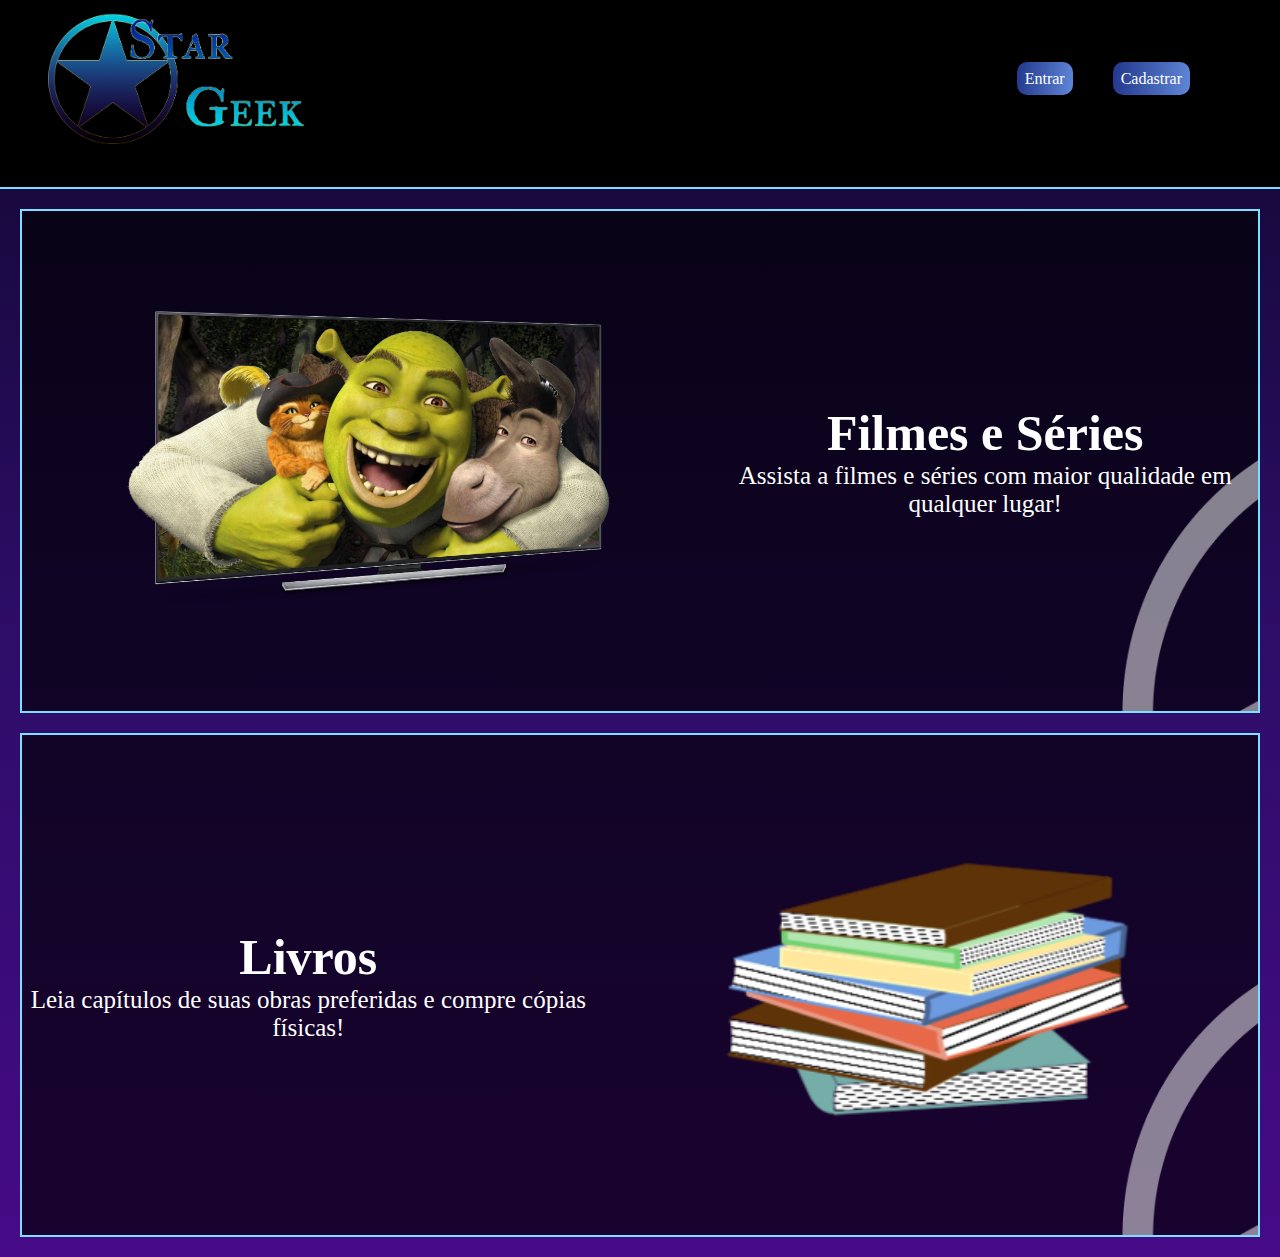
<file: index.html>
<!DOCTYPE html>
<html lang="pt-br">

<head>
    <meta charset="UTF-8">
    <meta http-equiv="X-UA-Compatible" content="IE=edge">
    <meta name="viewport" content="width=device-width, initial-scale=1.0">
    <title>StarGeek</title>
    <link rel="stylesheet" href="CSS/style.css">
</head>

<body>
    <header class="banner">
        <img src="img/logo.png" alt="">
        <nav>
            <ul class="menu">
                <li><a href="login.html" class="botao-azul" target="_blank">Entrar</a></li>
                <li><a href="cadastro.html" class="botao-azul" target="_blank">Cadastrar</a></li>
            </ul>
        </nav>
    </header>
<main>
    <div class="primeira-tela">
        
        <img src="img/tv-shrek.png" alt="">
        <div class="prim-text">
            <h1>
                Filmes e Séries
            </h1>
            <p>Assista a filmes e séries com maior qualidade em qualquer lugar! </p>
        </div>
    </div>


    <div class="primeira-tela">
        
        <div class="prim-text">
            <h1>
                Livros
            </h1>
            <p>Leia capítulos de suas obras preferidas e compre cópias físicas! </p>
            
        </div>
        <img src="img/stack_of_books_01_preview">
    </div>


    
</main>
</body>

</html>
</file>
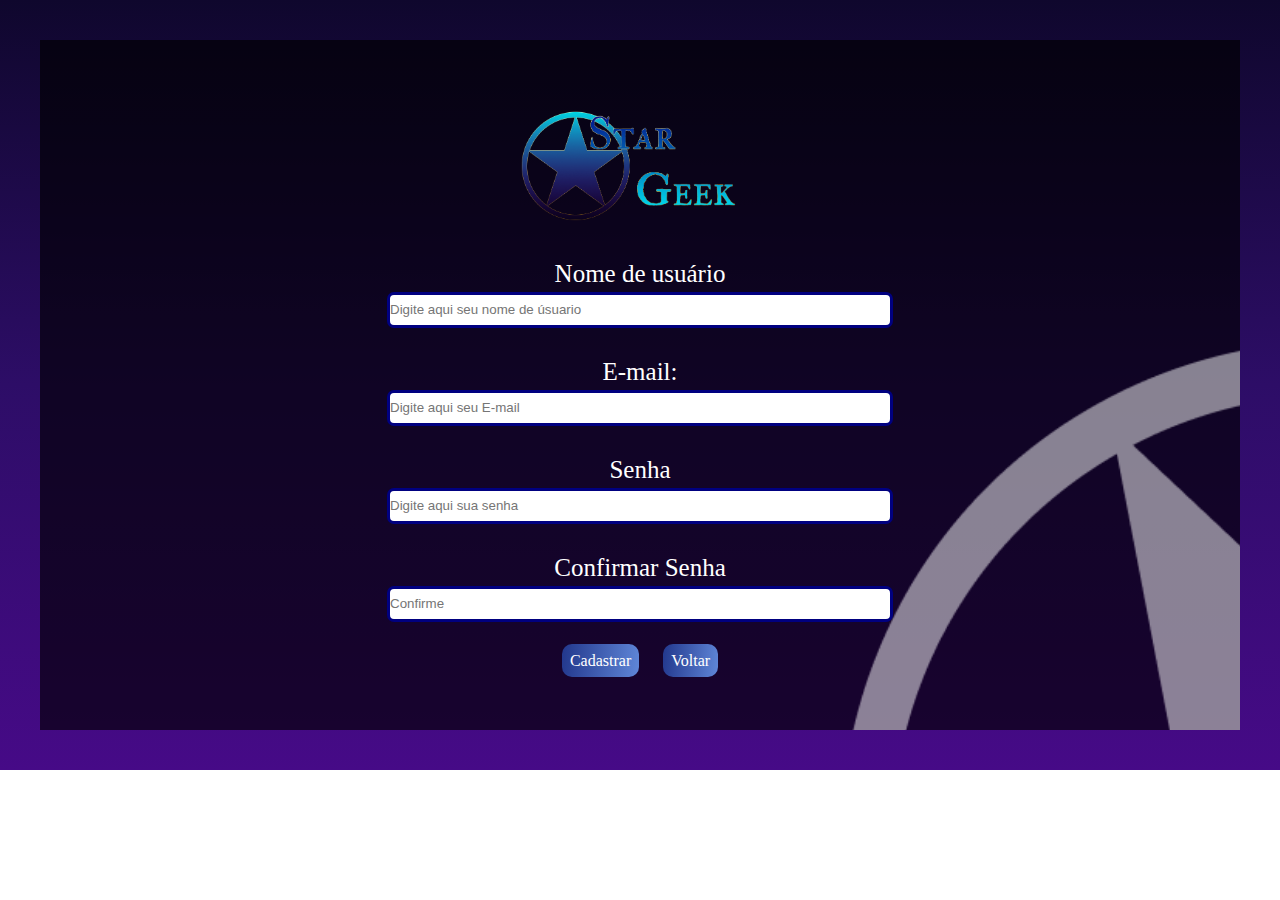
<file: cadastro.html>
<!DOCTYPE html>
<html lang="pt-br">

<head>
    <meta charset="UTF-8">
    <meta http-equiv="X-UA-Compatible" content="IE=edge">
    <meta name="viewport" content="width=device-width, initial-scale=1.0">
    <title>Cadastro SG</title>
    <link rel="stylesheet" href="CSS/style.css">
    <script src="StarGeek.js"></script>
</head>

<body>
    <div class="cadastro-tela">
        <img src="img/logo.png" alt="">
        <ul class="inputs">
            <li>
                <p class="nomes">Nome de usuário</p>
                <input type="text" placeholder="Digite aqui seu nome de úsuario" class="escrita" id="Nome">
            </li>
            <li>
                <p class="nomes">E-mail:</p>
                <input type="email" placeholder="Digite aqui seu E-mail" name="" id="email" class="escrita" >
            </li>
            <li>
                <p class="nomes">Senha</p>
                <input type="password" placeholder="Digite aqui sua senha" class="escrita" id="Senha">
            </li>
            <li>
                <p class="nomes">Confirmar Senha</p>
                <input type="password" placeholder="Confirme" class="escrita" id="senhaConfirm">
            </li>
        </ul>

        <a href="#" class="botao-azul" target="_self" onclick="BotaoCadastrar()">Cadastrar</a>
        <a href="#" class="botao-azul" target="_self">Voltar</a>
    </div>
</body>

</html>
</file>
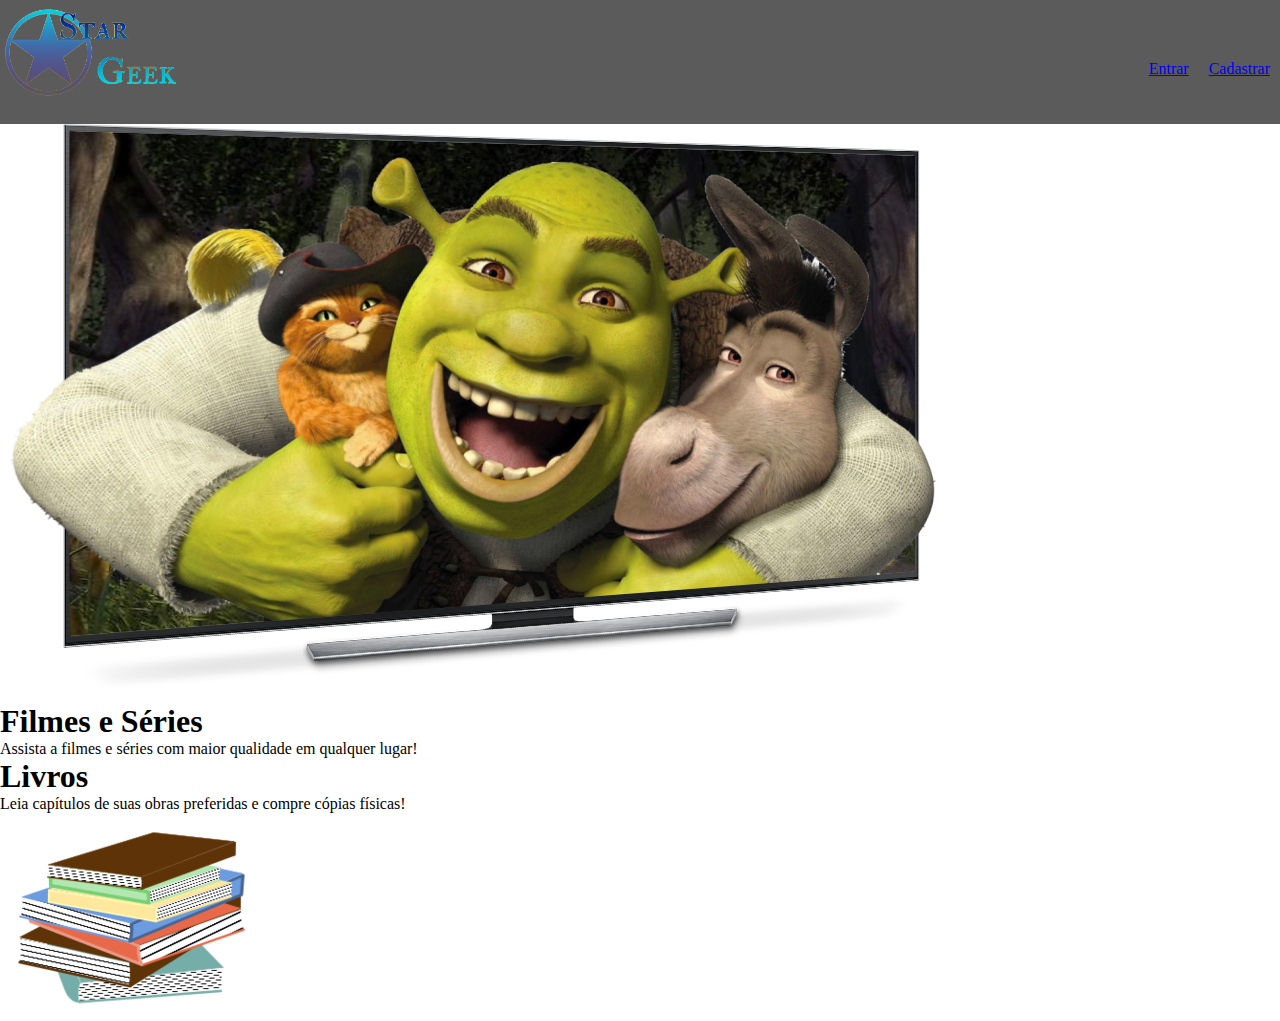
<file: index copy.html>
<!DOCTYPE html>
<html lang="pt-br">

<head>
    <meta charset="UTF-8">
    <meta http-equiv="X-UA-Compatible" content="IE=edge">
    <meta name="viewport" content="width=device-width, initial-scale=1.0">
    <title>StarGeek</title>
    <link rel="stylesheet" href="CSS/StarGeek.css">
</head>

<body>
    <header class="banner">
        <img src="img/logo.png" alt="">
        <nav>
            <ul class="menu">
                <li><a href="login.html" class="botao-azul" target="_blank">Entrar</a></li>
                <li><a href="cadastro.html" class="botao-azul" target="_blank">Cadastrar</a></li>
            </ul>
        </nav>
    </header>
<main>
    <div class="primeira-tela">
        
        <img src="img/tv-shrek.png" alt="">
        <div class="prim-text">
            <h1>
                Filmes e Séries
            </h1>
            <p>Assista a filmes e séries com maior qualidade em qualquer lugar! </p>
        </div>
    </div>


    <div class="primeira-tela">
        
        <div class="prim-text">
            <h1>
                Livros
            </h1>
            <p>Leia capítulos de suas obras preferidas e compre cópias físicas! </p>
            
        </div>
        <img src="img/stack_of_books_01_preview">
    </div>


    
</main>
</body>

</html>
</file>
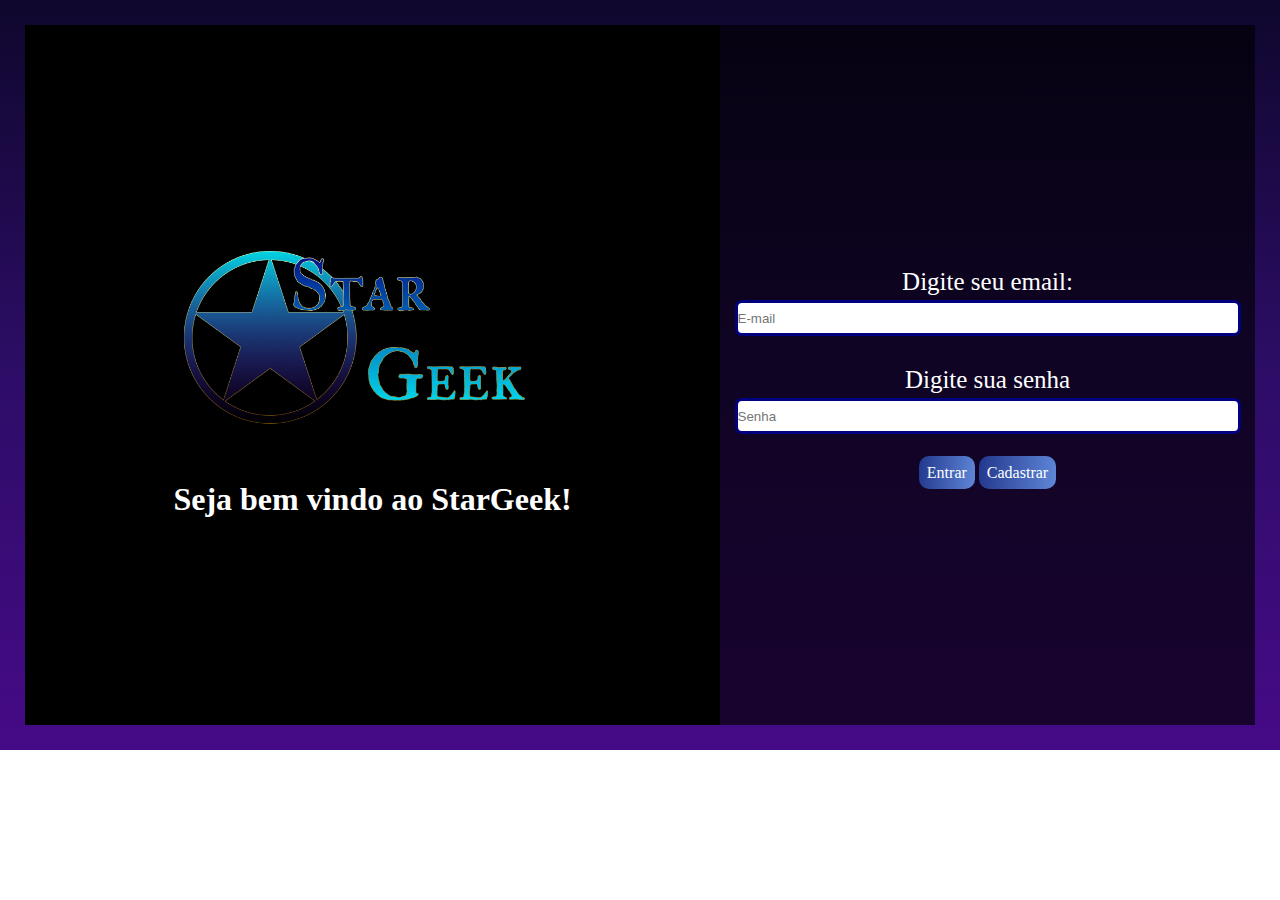
<file: login.html>
<!DOCTYPE html>
<html lang="pt-br">

<head>
    <meta charset="UTF-8">
    <meta http-equiv="X-UA-Compatible" content="IE=edge">
    <meta name="viewport" content="width=device-width, initial-scale=1.0">
    <title>Login SG</title>
    <link rel="stylesheet" href="CSS/style.css">
</head>

<body>
    <div class="tela-login">
        <div class="area-esquerda">
            <img src="img/logo.png" alt="">
            <h1>Seja bem vindo ao StarGeek!</h1>
        </div>

        <div class="area-direita">
            <ul class="inputs">
                <li>
                    <p class="nomes">Digite seu email:</p>
                    <input type="email" placeholder="E-mail" class="escrita" id="NomeLogin">
                </li>
                <li>
                    <p class="nomes">Digite sua senha</p>
                    <input type="password" name="" id="SenhaLogin" placeholder="Senha" class="escrita">
                </li>
                <li>
                    <a href="#" class="botao-azul" target="_self" onclick="botaoLogin()">Entrar</a>
                    <a href="cadastro.html" class="botao-azul" target="_self">Cadastrar</a>
                </li>
            </ul> 


        </div>


    </div>
    <script src="StarGeek.js"></script>
</body>

</html>
</file>
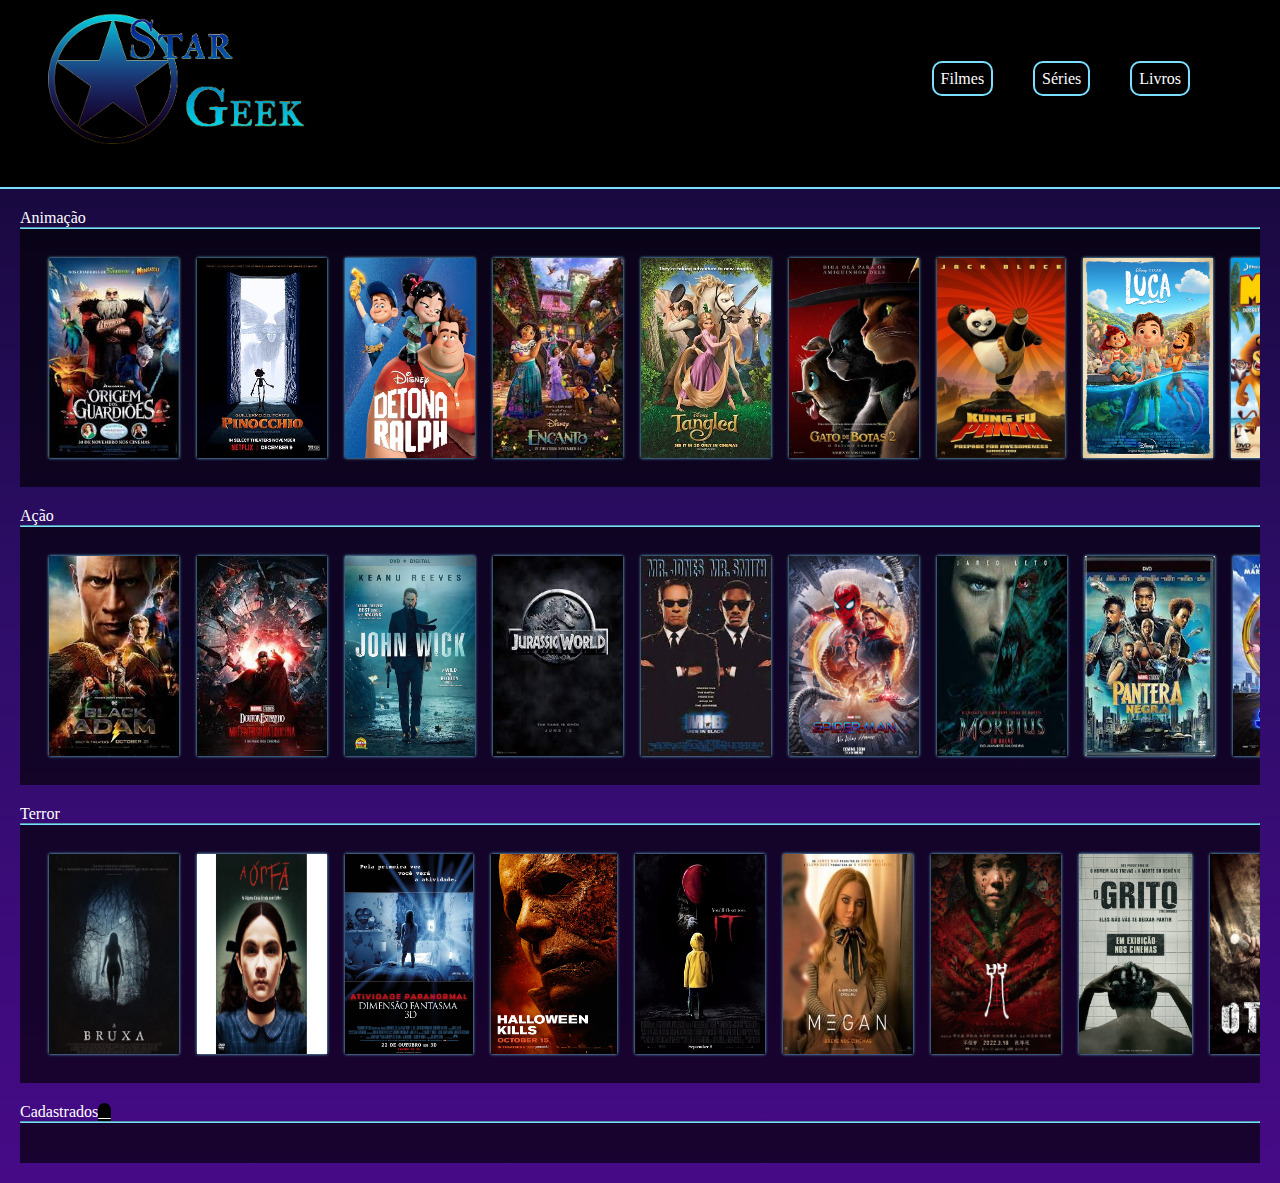
<file: pag-principal.html>
<!DOCTYPE html5>
<html lang="pt-br">

<head>
    <meta charset="UTF-8">
    <meta http-equiv="X-UA-Compatible" content="IE=edge">
    <meta name="viewport" content="width=device-width, initial-scale=1.0">
    <title>Página de filmes</title>
    <link rel="stylesheet" href="CSS/style.css">
    <link rel="stylesheet" href="https://cdnjs.cloudflare.com/ajax/libs/font-awesome/4.7.0/css/font-awesome.min.css">

</head>

<body onload="exibirFilmesVetor()">
    <header class="banner">
        <img src="img/logo.png" alt="">

        <nav>
            <ul class="menu">
                <li><a href="pag-principal.html" target="_self" class="bot-telas"> Filmes</a></li>
                <li><a href="pag-secundario.html" target="_self" class="bot-telas">Séries</a></li>
                <li> <a href="pag-terciaria.html" target="_self" class="bot-telas">Livros</a></li>
            </ul>
        </nav>

    </header>

    <main>
        <div class="divisao">
            <p class="titulo-fileira">Animação</p>
            <hr class="linha-separacao">
            <div class="lista-de-conteudo">
                <img src="img/FilmesAnimacao/AOrigemDosGuardioes.jpg" alt="" class="anim">
                <img src="img/FilmesAnimacao/Del_Toro_Pinocchio_(2022).jpg" alt="" class="anim">
                <img src="img/FilmesAnimacao/Detona Ralph.jpg" alt="" class="anim">
                <img src="img/FilmesAnimacao/Encanto.jpg" alt="" class="anim">
                <img src="img/FilmesAnimacao/Enrolados.jpg" alt="" class="anim">
                <img src="img/FilmesAnimacao/GatoDEBotas2.jpg" alt="" class="anim">
                <img src="img/FilmesAnimacao/Kungfupanda.jpg" alt="" class="anim">
                <img src="img/FilmesAnimacao/Luca.png" alt="" class="anim">
                <img src="img/FilmesAnimacao/Madagascar.webp" alt="" class="anim">
                <img src="img/FilmesAnimacao/p_frankenweenie.webp" alt="" class="anim">
                <img src="img/FilmesAnimacao/Raya.webp" alt="" class="anim">
                <img src="img/FilmesAnimacao/Red.jpg" alt="" class="anim">
                <img src="img/FilmesAnimacao/Rio.webp" alt="" class="anim">
                <img src="img/FilmesAnimacao/Shrek_Poster.jpg" alt="" class="anim">
                <img src="img/FilmesAnimacao/Soul.webp" alt="" class="anim">
                <img src="img/FilmesAnimacao/The Sea Beast.jpg" alt="" class="anim">
                <img src="img/FilmesAnimacao/Turbo.jpg" alt="" class="anim">
                <img src="img/FilmesAnimacao/Valente.jpg" alt="" class="anim">
                <img src="img/FilmesAnimacao/Vida de Inseto.webp" alt="" class="anim">
                <img src="img/FilmesAnimacao/Walle.webp" alt="" class="anim">
            </div>
        </div>
        <div class="divisao">
            <p class="titulo-fileira">Ação</p>
            <hr class="linha-separacao">
            <div class="lista-de-conteudo">
                <img src="img/FilmesAção/Adao Negro.jpg" alt="" class="anim">
                <img src="img/FilmesAção/DoutorEstranho.jpg" alt="" class="anim">
                <img src="img/FilmesAção/JOhn Wick.jpg" alt="" class="anim">
                <img src="img/FilmesAção/JurassicWorld.jpg" alt="" class="anim">
                <img src="img/FilmesAção/Men in Black.jpg" alt="" class="anim">
                <img src="img/FilmesAção/MIranha.jpg" alt="" class="anim">
                <img src="img/FilmesAção/Morbius.jpg" alt="" class="anim">
                <img src="img/FilmesAção/Pantera Negra.jpg" alt="" class="anim">
                <img src="img/FilmesAção/Sonic.jpg" alt="" class="anim">
                <img src="img/FilmesAção/Venom.jpg" alt="" class="anim">
                <img src="img/FilmesAção/alerta maximo.jpg" alt="" class="anim">
                <img src="img/FilmesAção/ascensao do imperio.jpg" alt="" class="anim">
                <img src="img/FilmesAção/bad boys.jpg" alt="" class="anim">
                <img src="img/FilmesAção/circulo de fogo.jpg" alt="" class="anim">
                <img src="img/FilmesAção/harry-potter.jpg" alt="" class="anim">
            </div>
        </div>
        <div class="divisao">
            <p class="titulo-fileira">Terror</p>
            <hr class="linha-separacao">
            <div class="lista-de-conteudo">
                <img src="img/FilmeTerror/A bruxa.jpg" alt="" class="anim">
                <img src="img/FilmeTerror/A orfa.webp" alt="" class="anim">
                <img src="img/FilmeTerror/Atividade paranormal.webp" alt="" class="anim">
                <img src="img/FilmeTerror/Halloween kilss.jpg" alt="" class="anim">
                <img src="img/FilmeTerror/It.jpg" alt="" class="anim">
                <img src="img/FilmeTerror/M3gan.jpg" alt="" class="anim">
                <img src="img/FilmeTerror/Marcas da Maldição Netflix.jpg" alt="" class="anim">
                <img src="img/FilmeTerror/O grito.jpg" alt="" class="anim">
                <img src="img/FilmeTerror/O tunel.jpg" alt="" class="anim">
                <img src="img/FilmeTerror/os-inocentes.download" alt="" class="anim">
                <img src="img/FilmeTerror/panico-vi.webp" alt="" class="anim">
                <img src="img/FilmeTerror/Sobrenatural.jpg" alt="" class="anim">
            </div>
        </div>
        <div class="divisao">
            <p class="titulo-fileira">Cadastrados <a href="cadasMidia.html" class="titulo-fileira">&#xf019;</a></p>
            <hr class="linha-separacao">
            <div class="lista-de-conteudo" id="midiaCadastradas">
            </div>
        </div>
    </main>

    <script src="StarGeek.js"></script>
</body>

</html>
</file>
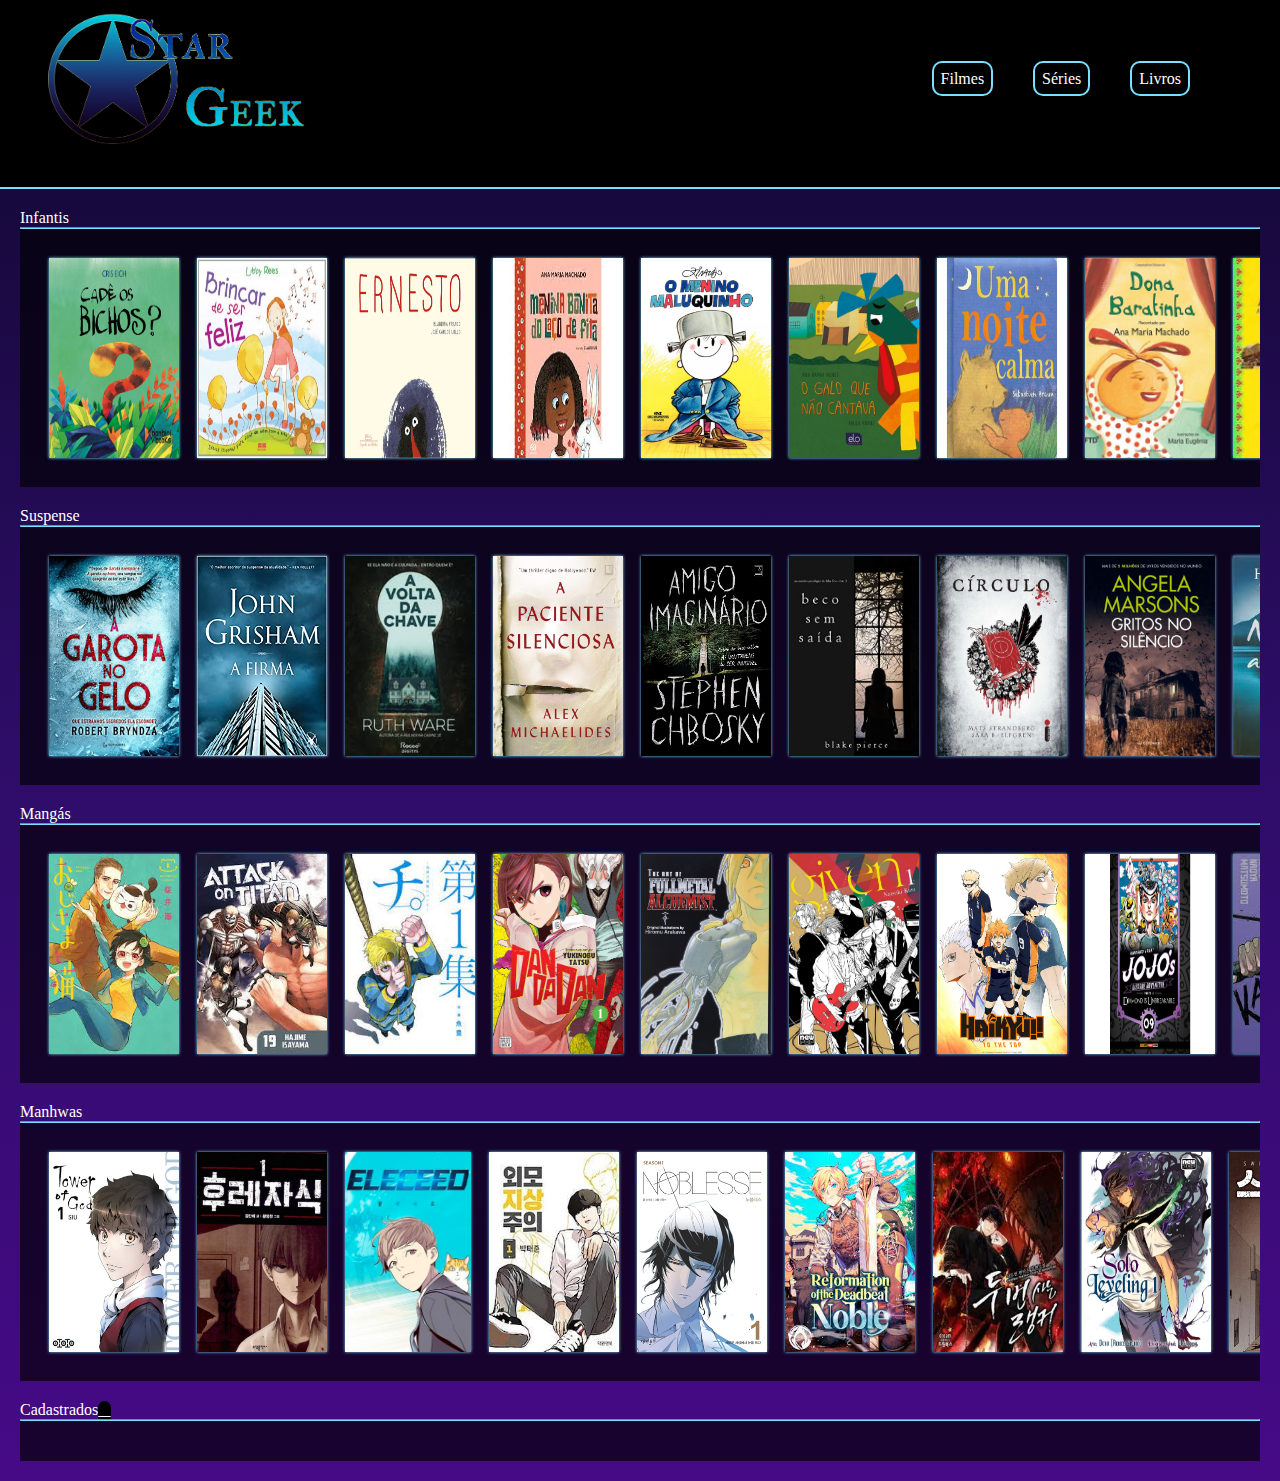
<file: pag-terciaria.html>
<!DOCTYPE html>
<html lang="pt-br">

<head>
    <meta charset="UTF-8">
    <meta http-equiv="X-UA-Compatible" content="IE=edge">
    <meta name="viewport" content="width=device-width, initial-scale=1.0">
    <title>Página de Livros</title>
    <link rel="stylesheet" href="CSS/style.css">
</head>

<body>
    <header class="banner">
        <img src="img/logo.png" alt="">
        <nav>
            <ul class="menu">
                <li><a href="pag-principal.html" target="_self" class="bot-telas"> Filmes</a></li>
                <li><a href="pag-secundario.html" target="_self" class="bot-telas">Séries</a></li>
                <li> <a href="pag-terciaria.html" target="_self" class="bot-telas">Livros</a></li>
            </ul>
        </nav>

    </header>

    <main>
        <div class="divisao">
            <p class="titulo-fileira">Infantis</p>
            <hr class="linha-separacao">
            <div class="lista-de-conteudo">
                <img src="img/LivroEscolar/02-cade-bichos.webp" alt="" class="anim">
                <img src="img/LivroEscolar/Brincar de ser feliz.jpg" alt="" class="anim">
                <img src="img/LivroEscolar/Ernesto.jpg" alt="" class="anim">
                <img src="img/LivroEscolar/Menina Bonita do Laço de Fita.jpg" alt="" class="anim">
                <img src="img/LivroEscolar/MeninoMaluquinho.webp" alt="" class="anim">
                <img src="img/LivroEscolar/O-galo-que-não-cantava-696x1000.jpeg" alt="" class="anim">
                <img src="img/LivroEscolar/Uma Noite Calma.avif" alt="" class="anim">
                <img src="img/LivroEscolar/image 2 (1).png" alt="" class="anim">
                <img src="img/LivroEscolar/image 1.png" alt="" class="anim">
                <img src="img/LivroEscolar/image 10 (1).png" alt="" class="anim">
                <img src="img/LivroEscolar/image 10.png" alt="" class="anim">
                <img src="img/LivroEscolar/image 11.png" alt="" class="anim">
                <img src="img/LivroEscolar/image 2.png" alt="" class="anim">
                <img src="img/LivroEscolar/image 3 (1).png" alt="" class="anim">
                <img src="img/LivroEscolar/image 3.png" alt="" class="anim">
                <img src="img/LivroEscolar/image 4 (1).png" alt="" class="anim">
                <img src="img/LivroEscolar/image 4.png" alt="" class="anim">
                <img src="img/LivroEscolar/image 5.png" alt="" class="anim">
                <img src="img/LivroEscolar/image 6 (1).png" alt="" class="anim">
                <img src="img/LivroEscolar/image 6.png" alt="" class="anim">
                <img src="img/LivroEscolar/image 8.png" alt="" class="anim">
                <img src="img/LivroEscolar/image 9 (1).png" alt="" class="anim">
                <img src="img/LivroEscolar/image 9.png" alt="" class="anim">
            </div>
        </div>
        <div class="divisao">
            <p class="titulo-fileira">Suspense</p>
            <hr class="linha-separacao">
            <div class="lista-de-conteudo">
                <img src="img/Nova pasta/A garota no gelo.jpg" alt="" class="anim">
                <img src="img/Nova pasta/A Firma.jpg" alt="" class="anim">
                <img src="img/Nova pasta/A Volta da  chave.jpg" alt="" class="anim">
                <img src="img/Nova pasta/a_paciente_silenciosa.webp" alt="" class="anim">
                <img src="img/Nova pasta/Amigo.jpg" alt="" class="anim">
                <img src="img/Nova pasta/Beco Sem Saida.jpg" alt="" class="anim">
                <img src="img/Nova pasta/Circulo.jpg" alt="" class="anim">
                <img src="img/Nova pasta/Gritos no silêncio.jpg" alt="" class="anim">
                <img src="img/Nova pasta/NaoConteANinguem.jpg" alt="" class="anim">
                <img src="img/Nova pasta/O Assassino das Páginas.webp" alt="" class="anim">
                <img src="img/Nova pasta/O ultimo suspiro.jpg" alt="" class="anim">
                <img src="img/Nova pasta/o-colecionador-de-ossos.jpg" alt="" class="anim">
                <img src="img/Nova pasta/OHomemDeGiz.jpg" alt="" class="anim">
                <img src="img/Nova pasta/OitoAssassinatosPerfeitos.jpg" alt="" class="anim">
                <img src="img/Nova pasta/outra-sra-parrish.jpg" alt="" class="anim">
                <img src="img/Nova pasta/Verity-Colleen-Hoover-203x300.jpg" alt="" class="anim">
            </div>
        </div>
        <div class="divisao">
            <p class="titulo-fileira">Mangás</p>
            <hr class="linha-separacao">
            <div class="lista-de-conteudo">
                <img src="img/mangás/A Man and His Cat  Umi Sakurai.jpg" alt="" class="anim">
                <img src="img/mangás/Attack on Titan - Hajime Isayama.jpg" alt="" class="anim">
                <img src="img/mangás/Chi Chikyu no Undo ni Tsuite Uoto.jpg" alt="" class="anim">
                <img src="img/mangás/Dandadan  Yukinobu Tatsu.jpg" alt="" class="anim">
                <img src="img/mangás/Fullmetal Alchemist - Hiromu Arakawa.jpg" alt="" class="anim">
                <img src="img/mangás/Given.jpg" alt="" class="anim">
                <img src="img/mangás/Haikyuu!!.jpe" alt="" class="anim">
                <img src="img/mangás/JOjo bizarre.webp" alt="" class="anim">
                <img src="img/mangás/Kaiju Naoya Matsumoto.jpg" alt="" class="anim">
                <img src="img/mangás/Look Back.jpg" alt="" class="anim">
                <img src="img/mangás/one-punch-man-vol-21.jpg" alt="" class="anim">
                <img src="img/mangás/Oshi no Ko Aka Akasaka  Mengo Yokoyari.jpg" alt="" class="anim">
                <img src="img/mangás/Sailor Moon.jpg" alt="" class="anim">
                <img src="img/mangás/Toilet-Bound Hanako-kun.jpg" alt="" class="anim">
                <img src="img/mangás/Tokyo Revengers.jpg" alt="" class="anim">
            </div>
        </div>
        <div class="divisao">
            <p class="titulo-fileira">Manhwas</p>
            <hr class="linha-separacao">
            <div class="lista-de-conteudo">
                <img src="img/Manhwas/61z+k1oFUsS.jpg" alt="" class="anim">
                <img src="img/Manhwas/Bastard.jpg" alt="" class="anim">
                <img src="img/Manhwas/eleceed.jpg" alt="" class="anim">
                <img src="img/Manhwas/Lookism.jpg" alt="" class="anim">
                <img src="img/Manhwas/Noblesse_(manhwa)_Cover.jpg" alt="" class="anim">
                <img src="img/Manhwas/Reformation of the Deadbeat Noble.jpg" alt="" class="anim">
                <img src="img/Manhwas/Second Life Ranker.jpg" alt="" class="anim">
                <img src="img/Manhwas/solo leveling.jpg" alt="" class="anim">
                <img src="img/Manhwas/Sweet Home.jpg" alt="" class="anim">
                <img src="img/Manhwas/The Beginning After The End.jpg" alt="" class="anim">
                <img src="img/Manhwas/The breaker.jpg" alt="" class="anim">
                <img src="img/Manhwas/The_God_of_High_School_Volume_1_Cover.jpg" alt="" class="anim">
                <img src="img/Manhwas/Tomb Raider King.webp" alt="" class="anim">
                <img src="img/Manhwas/unordinary.jpg" alt="" class="anim">
            </div>
        </div>
        <div class="divisao">
            <p class="titulo-fileira">Cadastrados <a href="cadasMidia.html" class="titulo-fileira">&#xf019;</a></p>
            <hr class="linha-separacao">
            <div class="lista-de-conteudo" id="midiaCadastradas">
            </div>
        </div>
    </main>
    <script src="StarGeek.js"></script>
</body>

</html>
</file>
<file: CSS/style.css>
* {
    margin: 0;
    padding: 0;
    box-sizing: 0;
}

main {
    max-width: 100%;
}

:root {
    --preto: black;
    --branco: white;
    --pre-opac: rgba(0, 0, 0, 0.642);
    --ciano: rgb(123, 224, 255);
    --ciano-2: rgb(38, 86, 96);
}
body {
    background-image: linear-gradient(to bottom, rgb(15, 7, 45), rgb(45, 13, 103) ,rgb(70, 10, 135));
    background:linear-gradient(to bottom, rgba(109, 81, 220, 0.442),);
    background-repeat: no-repeat;
    display: flex;
    flex-direction: column;
    text-align: center;
    color: var(--branco);
}

.banner {
    background-color: var(--preto);
    display: flex;
    justify-content: space-between;
    padding-left: 40px;
    padding-right: 40px;
    border-bottom: 2px solid var(--ciano);
}

.banner>img {
    width: 300px;
}

.menu {
    display: flex;
    margin-top: 50px;
    margin-right: 30px;

}

.menu>li {
    padding: 20px;
    list-style-type: none;
}


.botao-azul {
    box-sizing: border-box;
    padding: 8px;
    left: 0%;
    right: 0%;
    top: 0%;
    bottom: 0%;
    color: var(--branco);
    text-decoration: none;
    background: linear-gradient(276.18deg, #658EDF -9.44%, #1A2D82 113.07%);
    border-radius: 10px;
    transition: 500ms;
}


.botao-azul:hover {
    box-sizing: border-box;

    padding: 8px;
    left: 0%;
    right: 0%;
    top: 0%;
    bottom: 0%;
    color: var(--branco);
    text-decoration: none;

    background: linear-gradient(276.18deg, #9279ee -9.44%, #5325a8 113.07%);
    border-radius: 10px;
    border: 1px solid;
    border-color: var(--ciano);
    transition: 500ms;
}



/*fazendo o corpo*/

.primeira-tela {
    background: url(../img/Union.png) , var(--pre-opac);
    background-repeat: no-repeat;
    background-size: 600px;
    background-position: 1100px 200px;
    width: auto;
    height: 500px;
    margin: 20px;    display: flex;
    border: 2px solid;
    border-color: var(--ciano);
    font-size: 25px;

}

.primeira-tela>img {
    width: 500px;
    float: right;
    margin: 100px;
}

.prim-text {
    color: var(--branco);
    text-align: center;
    width: 50%;
    display: flex;
    justify-content: center;
    align-items: center;
    flex-direction: column;
}

.seg-text {
    color: var(--branco);
    text-align: center;
    width: 50%;
    display: flex;
    justify-content: center;
    align-items: center;
    flex-direction: column;
}


/*estilizando login*/

.tela-login{
    background-color: var(--pre-opac);
    margin: 25px;
    display: flex;
    height: 700px;
}

.area-esquerda{
    background-color: var(--preto);
    width: 50%;
    align-items: center;
    padding: 80px;
    text-align: center;
    display: flex;
    flex-direction: column;
    justify-content: center;
    
    
}

.area-esquerda>img{
    width: 400px;
    display: flex;
    flex-direction: column;
    justify-items: center;
    align-items: center;
}

.area-esquerda>h1{
    color: var(--branco);
    display: flex;
    flex-direction: column;
    
}

.area-direita{
    width: 50%;
    display: flex;
    align-items: center;
    justify-content: center;
}


.inputs{
    list-style-type: none;
}

.escrita{
   width: 500px;
   height: 30px;
    margin-top: 2px;
    margin-bottom: 30px;
}

input{
    border: 3px solid  navy;
    border-radius: 7px;
    
}

/*tela de cadastro*/

.cadastro-tela{
    background: url(../img/Union.png) , var(--pre-opac);
    background-repeat: no-repeat;
    background-size: 1000px;
    background-position: 800px 300px;
    margin: 40px;
    justify-content: center;
    padding: 60px;
}

.cadastro-tela>a{
    margin: 10px;
}


.cadastro-tela>img{
    width: 250px;
}

.nomes{
    color: var(--branco);
    font-size: 25px;
    padding-bottom: 2px;
}


/*fazendo a página de filmes/séries/Livros*/

.divisao{
    margin: 20px;
}
.lista-de-conteudo{
    display: flex;
    overflow: scroll;
    background-color: var(--pre-opac);
    padding: 20px;
}

.lista-de-conteudo::-webkit-scrollbar{
    background-color: transparent;
    width: 0px;
}
.anim{
    width: 130px;
    height: 200px;
    margin: 9px;
    display: flex;
    justify-content: space-around;
    box-shadow: 0px 0px 3px var(--ciano);
    transition: 200ms;
}


.anim:hover{
    width: 130px;
    height: 200;
    margin: 7px;
    display: flex;
    justify-content: space-around;
    box-shadow: 0px 0px 10px var(--ciano);
    transition: 200ms;
}

.titulo-fileira{
    background-color: var(--preto);
    color: var(--branco) ;
    text-align: center;
    margin-right: 1340px;
    border: 1px transparent;
    border-radius: 10px 10px 0px 0px;
    display: flex;
    
}

.linha-separacao{
    border-color: var(--ciano);
}

.bot-telas{
    border: 2px solid;
    border-color: var(--ciano);
    border-radius: 10px;
    padding: 7px;
    color: var(--branco);
    text-decoration: none;
    transition: 200ms;
}

.bot-telas:hover{
    border: 2px solid;
    border-color: var(--ciano);
    border-radius: 10px;
    padding: 7px;
    color: var(--branco);
    text-decoration: none;
    background-color: var(--ciano-2);
    box-shadow: 0px 0px 9px var(--ciano);
    transition: 200ms;
}

.porfavorarrume{
    display:flex ;
    flex-direction: column;
    align-items: center;
    justify-content: center;
    margin: 100px;
}

/*
______
|     |
|     |
|     O  
|    /|\
|    / \
 
*/
</file>
<file: CSS/StarGeek.css>
* {
    margin: 0;
    padding: 0;
    box-sizing: 0;
}

main {
    max-width: 100%;
}

:root {
    --preto: black;
    --branco: white;
    --pre-opac: rgba(0, 0, 0, 0.642);
    --ciano: rgb(123, 224, 255);
    --ciano-escuro: rgb(38, 86, 96);
    --degradê: linear-gradient(to bottom, rgb(15, 7, 45), rgb(45, 13, 103) ,rgb(70, 10, 135));
    background:linear-gradient(to bottom, rgba(109, 81, 220, 0.442),);
    --degradê-azul: linear-gradient(276.18deg, #658EDF -9.44%, #1A2D82 113.07%);
    --degradê-azul:linear-gradient(276.18deg, #9279ee -9.44%, #5325a8 113.07%);
    --azul-escuro: navy;
}

header{
    background-color: var(--pre-opac);
    display: flex;
    color: var(--branco);
    justify-content: space-between;
    border-bottom: var(--ciano);
    max-width: 100%;
}

header>img{
    width: 200px;
}

header>nav>ul{
    display: flex;
    margin-top: 50px;
}

header>nav>ul>li{
    padding: 10px;
    list-style-type: none;
}

a{
    background-color: 2px var(--degradê-azul);
}
</file>
